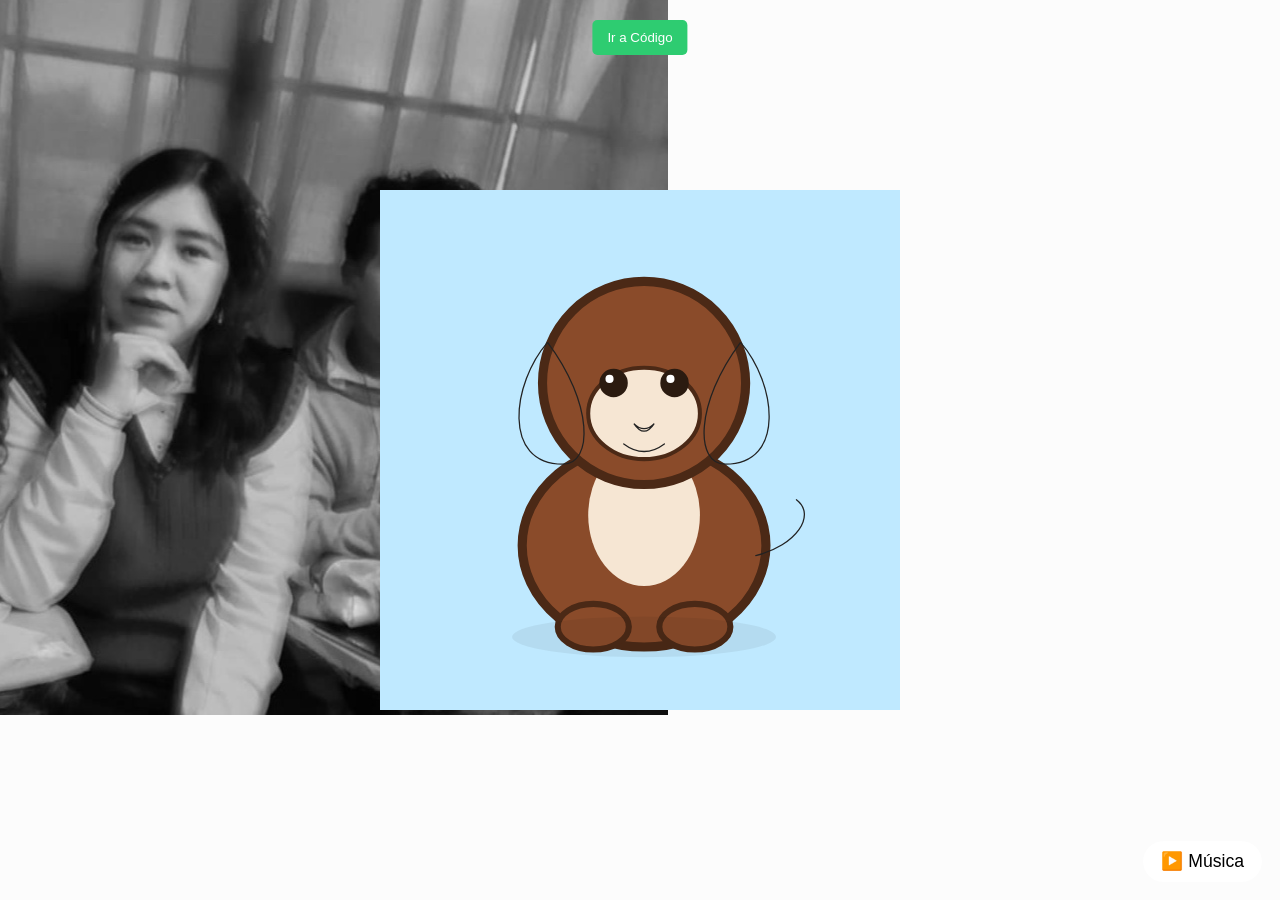
<file: index.html>
<!DOCTYPE html>
<html lang="es">
<head>
    <meta charset="UTF-8">
    <meta name="viewport" content="width=device-width, initial-scale=1.0">
    <title>Árbol animado</title>

    <link rel="stylesheet" href="style.css">
    <link rel="stylesheet" href="style.mobile.css" media="only screen and (max-width: 600px)">

    <style>
      .tree-container {
        position: absolute;
        top: 50%;
        left: 50%;
        transform: translate(-50%, -50%);
        width: 400px;
        height: 400px;
        z-index: 2;
      }

      .animated-heart {
        transform-origin: center;
        animation: beat 1s infinite;
      }

      @keyframes beat {
        0%, 100% { transform: scale(1); }
        20% { transform: scale(1.1); }
        40% { transform: scale(0.95); }
        60% { transform: scale(1.08); }
        80% { transform: scale(1); }
      }

    .menu {
    position: fixed;
    top: 20px;
    left: 50%;
    transform: translateX(-50%); /* centra */
    display: flex; /* 🔥 los pone en fila */
    gap: 10px; /* espacio entre botones */
    z-index: 999;
}

      .menu button {
        display: block;
        margin-bottom: 10px;
        padding: 10px 15px;
        border: none;
        background: #2ecc71;
        color: white;
        cursor: pointer;
        border-radius: 5px;
      }

      .menu button:hover {
        background: #27ae60;
      }
    </style>
</head>

<body>

    <!-- 🔥 BOTONES -->
    <div class="menu">
        <button onclick="irPagina('codigo2')">Ir a Código </button>
    </div>

    <div id="floating-objects"></div>

    <div class="dedication-text" id="dedication-text">
      <div class="signature" id="signature"></div>
    </div>

    <div class="countdown" id="countdown"></div>

    <div class="tree-container" id="tree-container"></div>

    <audio src="musica.mp3" id="bg-music" preload="auto"></audio>

    <script>
      function irPagina(pagina){
        window.location.href = pagina;
      }
    </script>

    <script src="scrip.js"></script>
<div class="imagen-carta">
    <img src="imagen1.jpg" alt="Imagen de amor">
</div>
</body>
</html>
</file>
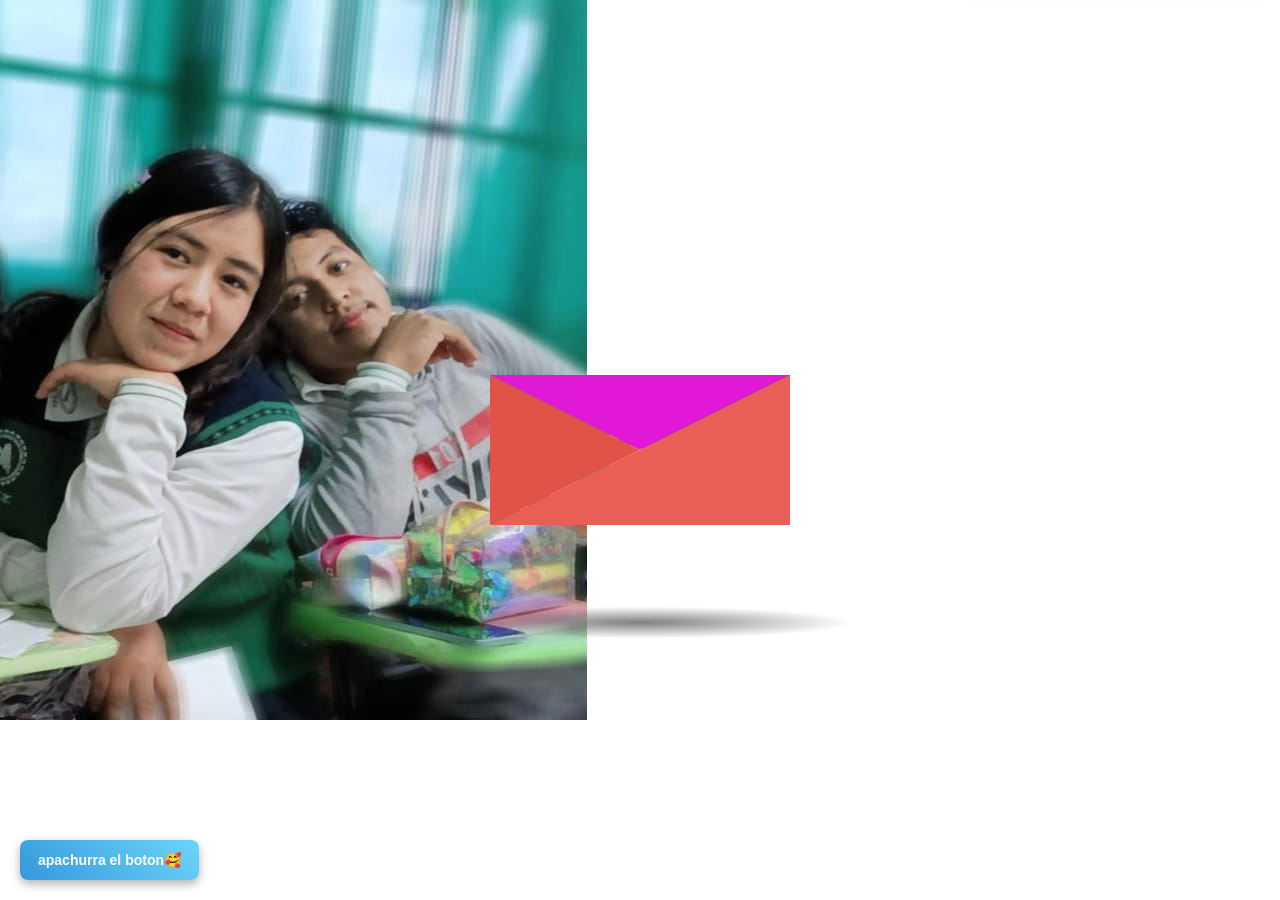
<file: codigo2/index.html>
<!DOCTYPE html>
<html lang="es">
<head>
    <meta charset="UTF-8">
    <meta name="viewport" content="width=device-width, initial-scale=1.0">
    <title>Carta Especial</title>
    <link rel="stylesheet" href="styles.css">
    <link href="https://fonts.googleapis.com/css2?family=Inter:wght@300;400;500;600&family=Playfair+Display:wght@400;600&display=swap" rel="stylesheet">
</head>
<style>
.btn-simple{
    position: fixed;
    bottom: 20px;
    left: 20px;
    padding: 12px 18px;
    background: linear-gradient(45deg, #3498db, #6dd5fa);
    color: white;
    border: none;
    border-radius: 8px;
    cursor: pointer;
    font-size: 14px;
    font-weight: bold;
    box-shadow: 0 4px 10px rgba(0,0,0,0.3);
    z-index: 9999;
    transition: all 0.3s ease;
}

.btn-simple:hover{
    transform: scale(1.08);
    background: linear-gradient(45deg, #2980b9, #57c1eb);
}

.btn-simple:active{
    transform: scale(0.95);
}
</style>
<body>
 <button class="btn-simple" onclick="window.location.href='codigo3/index.html'">apachurra el boton🥰</button>
    <!-- AUDIO PARA LA CARTA -->
    <audio id="letterMusic">
        <source src="mus.mp3" type="audio/mpeg">
    </audio>

    <!-- Notificación inicial -->
    <div id="notification" class="notification">
        <div class="notification-content">
            <div class="notification-icon">✉️</div>
            <div class="notification-text">
                <p class="notification-title">Tienes un nuevo mensaje</p>
                <p class="notification-subtitle">Revisa tu carta especial</p>
            </div>
            <div class="notification-close">&times;</div>
        </div>
    </div>

    <!-- Carta animada -->
    <div class="letter-container">
        <div class="letter-image" id="letterContainer">
            <div class="animated-mail">
                <div class="back-fold"></div>
                <div class="letter">
                    <div class="letter-border"></div>
                    <div class="letter-title"></div>
                    <div class="letter-context"></div>
                    <div class="letter-stamp">
                        <div class="letter-stamp-inner"></div>
                    </div>
                </div>
                <div class="top-fold"></div>
                <div class="body"></div>
                <div class="left-fold"></div>
            </div>
            <div class="shadow"></div>
        </div>
        <div class="instruction-text"></div>
    </div>

    <!-- Modal de la carta abierta -->
    <div id="letterModal" class="modal">
        <div class="modal-overlay" id="modalOverlay"></div>
        <div class="modal-content">
            <span class="close-modal" id="closeModal">&times;</span>
            <div class="letter-paper" id="letterPaper">
                <div class="letter-header">
                    <h1 id="letterTitle">Carta Especial</h1>
                    <div class="letter-date" id="letterDate"></div>
                </div>
                <div class="letter-body" id="letterBody">
                    <p class="greeting" id="greeting"></p>
                    <p id="paragraph1"></p>
                    <p id="paragraph2"></p>
                    <p id="paragraph3"></p>
                    <p id="paragraph4"></p>
                    <p class="signature" id="signature1"></p>
                    <p class="signature-name" id="signature2"></p>
                </div>
            </div>
        </div>
    </div>

    <!-- Mensaje final -->
    <div id="loveMessage" class="love-message">
        <p id="loveText"></p>
    </div>
<div class="imagen-carta">
    <img src="imagen1.jpg" alt="Imagen de amor">
</div>
 <script>
    
    // Textos de la carta
    const letterTexts = {
    greeting: "Hola,",

paragraph1: "Hoy escribo con el corazón en silencio, tratando de decir lo que nunca pude decirte bien. A veces el amor no basta, o simplemente llega en el momento equivocado… y eso duele más de lo que imaginaba.",

paragraph2: "Fuiste una historia bonita en mi vida, una de esas que no se olvidan fácil. Tu sonrisa, tu forma de ser, y todo lo que compartimos se queda conmigo, aunque ya no estés a mi lado.",

paragraph3: "Tal vez no fuimos lo que esperábamos, tal vez el destino tenía otros planes… pero eso no cambia lo que sentí por ti, ni lo especial que siempre serás en mis recuerdos.",

paragraph4: "Hoy te dejo ir, no porque quiera, sino porque es lo correcto. A veces amar también significa soltar, aunque duela, aunque el corazón no entienda.",

paragraph5: "No es un adiós definitivo… es un hasta luego, porque en alguna parte del tiempo, siempre te llevaré conmigo.",

signature1: "Con cariño y nostalgia,",
    };

        const loveMessageText = " 🎆";

        function typeText(element, text, speed = 30) {
            return new Promise((resolve) => {
                element.textContent = '';
                let i = 0;
                const timer = setInterval(() => {
                    if (i < text.length) {
                        element.textContent += text.charAt(i);
                        i++;
                    } else {
                        clearInterval(timer);
                        resolve();
                    }
                }, speed);
            });
        }

        async function showLetterWithTyping() {

            // ⭐ REPRODUCIR MÚSICA AL ABRIR LA CARTA ⭐
            const music = document.getElementById('letterMusic');
            music.currentTime = 0;
            music.play().catch(() => {
                console.log("El navegador bloqueó la reproducción automática.");
            });

            const modal = document.getElementById('letterModal');
            const letterPaper = document.getElementById('letterPaper');

            modal.style.display = 'block';
            modal.classList.add('modal-show');

            setTimeout(() => {
                letterPaper.classList.add('letter-entrance');
            }, 100);

            setTimeout(async () => {
                await typeText(document.getElementById('greeting'), letterTexts.greeting, 40);
                await new Promise(resolve => setTimeout(resolve, 500));
                
                await typeText(document.getElementById('paragraph1'), letterTexts.paragraph1, 25);
                await new Promise(resolve => setTimeout(resolve, 300));
                
                await typeText(document.getElementById('paragraph2'), letterTexts.paragraph2, 25);
                await new Promise(resolve => setTimeout(resolve, 300));
                
                await typeText(document.getElementById('paragraph3'), letterTexts.paragraph3, 25);
                await new Promise(resolve => setTimeout(resolve, 300));
                
                await typeText(document.getElementById('paragraph4'), letterTexts.paragraph4, 25);
                await new Promise(resolve => setTimeout(resolve, 500));
                
                await typeText(document.getElementById('signature1'), letterTexts.signature1, 35);
                await new Promise(resolve => setTimeout(resolve, 200));
                
                await typeText(document.getElementById('signature2'), letterTexts.signature2, 35);
            }, 800);
        }

        function closeLetter() {

            // ⭐ DETENER MÚSICA AL CERRAR ⭐
            const music = document.getElementById('letterMusic');
            music.pause();

            const modal = document.getElementById('letterModal');
            const letterPaper = document.getElementById('letterPaper');
            const loveMessage = document.getElementById('loveMessage');

            letterPaper.classList.add('letter-exit');

            setTimeout(() => {
                modal.classList.remove('modal-show');
                setTimeout(() => {
                    modal.style.display = 'none';
                    letterPaper.classList.remove('letter-entrance', 'letter-exit');

                    Object.keys(letterTexts).forEach(key => {
                        const element = document.getElementById(key);
                        if (element) element.textContent = '';
                    });

                    loveMessage.classList.add('show');
                    typeText(document.getElementById('loveText'), loveMessageText, 100);

                    setTimeout(() => {
                        loveMessage.classList.remove('show');
                    }, 4000);
                }, 300);
            }, 500);
        }

        window.addEventListener('load', function() {
            setTimeout(function() {
                document.getElementById('notification').classList.add('show');
                setTimeout(() => {
                    document.getElementById('notification').classList.remove('show');
                }, 5000);
            }, 1000);
        });

        document.querySelector('.notification-close').addEventListener('click', function(e) {
            e.stopPropagation();
            document.getElementById('notification').classList.remove('show');
        });

        document.getElementById('letterContainer').addEventListener('click', function() {
            document.getElementById('notification').classList.remove('show');
            showLetterWithTyping();
        });

        document.getElementById('closeModal').addEventListener('click', closeLetter);
        document.getElementById('modalOverlay').addEventListener('click', closeLetter);
    </script>
</body>
</html>
</file>
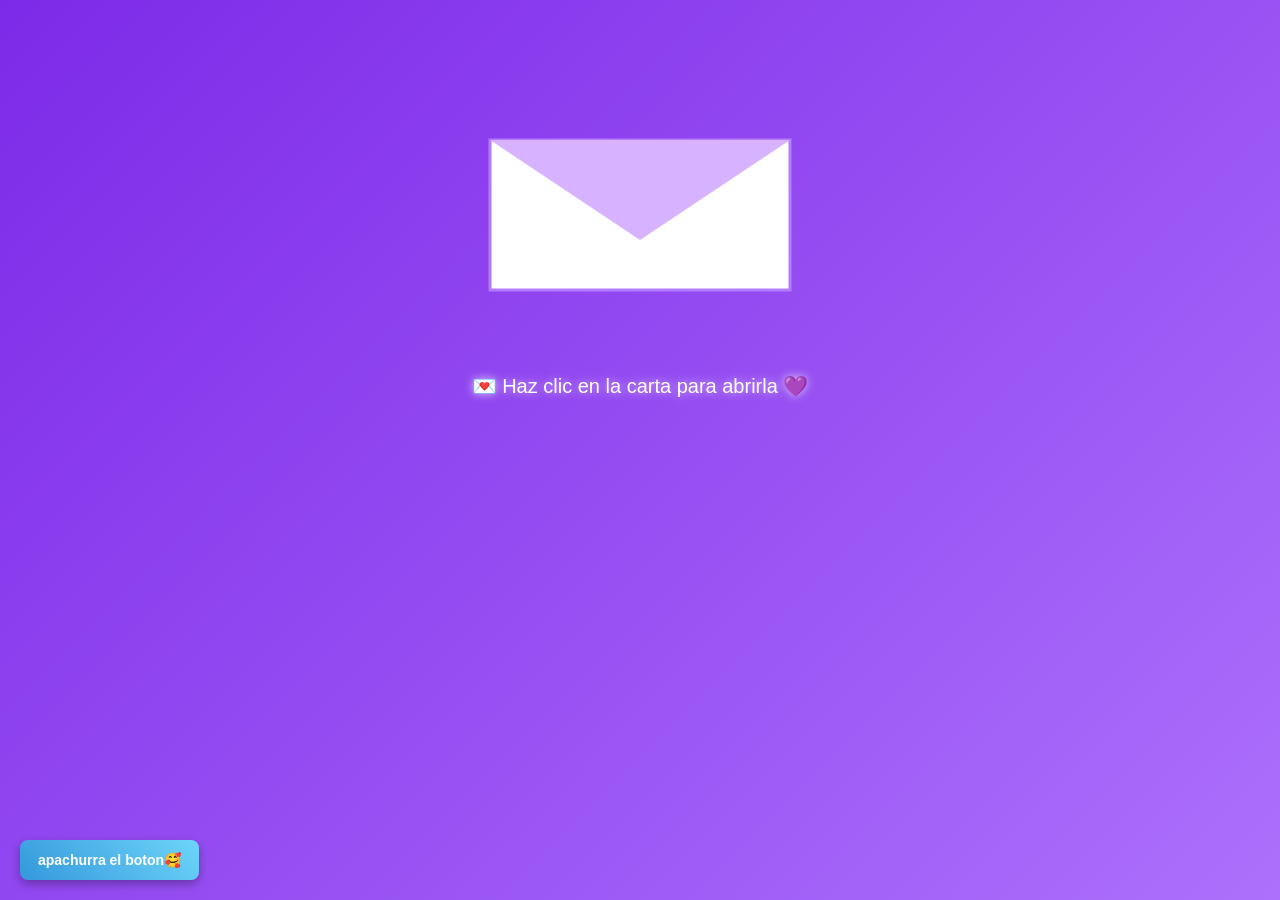
<file: codigo2/codigo3/index.html>
<!DOCTYPE html>
<html lang="es">
<head>
  <meta charset="UTF-8">
  <meta name="viewport" content="width=device-width, initial-scale=1.0">
  <title>Carta para Ti 💌</title>
  <link rel="stylesheet" href="style.css">
  <script src="https://cdnjs.cloudflare.com/ajax/libs/gsap/3.12.5/gsap.min.js"></script>

  <style>
    /* 🔥 BOTÓN REGRESAR */
    .btn-regresar {
      position: fixed;
      bottom: 20px;
      left: 20px;
      padding: 10px 15px;
      background: #8e44ad;
      color: white;
      border: none;
      border-radius: 8px;
      cursor: pointer;
      z-index: 999;
    }

    .btn-regresar:hover {
      background: #732d91;
      transform: scale(1.05);
    }
    .btn-simple{
    position: fixed;
    bottom: 20px;
    left: 20px;
    padding: 12px 18px;
    background: linear-gradient(45deg, #3498db, #6dd5fa);
    color: white;
    border: none;
    border-radius: 8px;
    cursor: pointer;
    font-size: 14px;
    font-weight: bold;
    box-shadow: 0 4px 10px rgba(0,0,0,0.3);
    z-index: 9999;
    transition: all 0.3s ease;
}

.btn-simple:hover{
    transform: scale(1.08);
    background: linear-gradient(45deg, #2980b9, #57c1eb);
}

.btn-simple:active{
    transform: scale(0.95);
}
  </style>
</head>

<body>

  <button class="btn-simple" onclick="window.location.href='codigo/index.html'">apachurra el boton🥰</button>

  <div class="bg-fade" id="bgFade"></div>

  <div class="container" style="text-align:center;">
    <canvas id="cartaCanvas" width="400" height="300"></canvas>
    <div class="subtitle" id="subtitle">💌 Haz clic en la carta para abrirla 💜</div>
  </div>

  <!-- Papel donde sale el mensaje -->
  <div class="papel3d" id="papel3d">
    <img id="imagenCarta" src="imagen1.jpg" style="width:100px; height:auto; border-radius:10px;">
    <img id="imagenCarta" src="imagen2.jpg" style="width:100px; height:auto; border-radius:10px;">
    <span id="papelMsg"></span>
  </div>

  <button class="close-btn" id="closeBtn">&times;</button>


  <!-- AUDIOS -->
  <audio id="openSound" src="https://cdn.pixabay.com/audio/2022/09/26/audio_1b4ecb8a15.mp3" preload="auto"></audio>
  <audio id="closeSound" src="https://cdn.pixabay.com/audio/2022/07/26/audio_124bfae6b5.mp3" preload="auto"></audio>
  <audio id="bgMusic" src="music.mp3" preload="auto" loop></audio>

  <script>
    function regresar(){
      window.location.href = "index.html"; // cambia si tu archivo es otro
    }
  </script>

  <script src="scrip.js"></script>

</body>
</html>
</file>
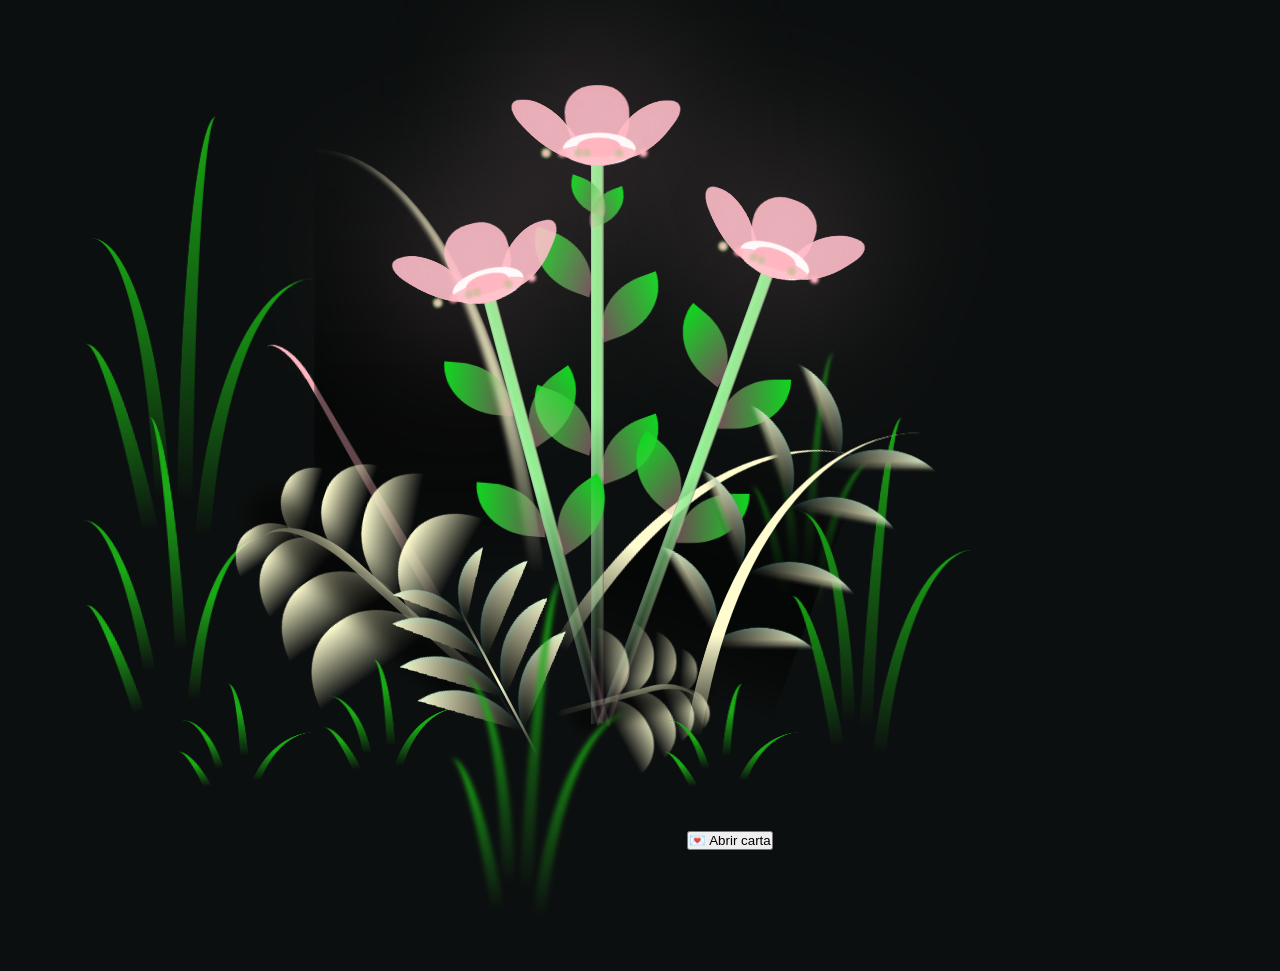
<file: codigo2/codigo3/codigo/codigo1/index.html>
<!DOCTYPE html>
<html lang="es">
<head>
  <meta charset="UTF-8">
  <title>FLORES</title>
  <meta name="author" content="zero">
  <link rel="stylesheet" href="./style.css">
</head>
<body class="not-loaded">


  <!-- 🎵 AUDIO -->
 <audio id="bg-audio" loop playsinline>
  <source src="musica.mp3" type="audio/mpeg">
</audio>


  <div class="night"></div>

  <div class="flowers">
   
    <div class="flower flower--1">
      <div class="flower__leafs flower__leafs--1">
        <div class="flower__leaf flower__leaf--1"></div>
        <div class="flower__leaf flower__leaf--2"></div>
        <div class="flower__leaf flower__leaf--3"></div>
        <div class="flower__leaf flower__leaf--4"></div>
        <div class="flower__white-circle"></div>

        <div class="flower__light flower__light--1"></div>
        <div class="flower__light flower__light--2"></div>
        <div class="flower__light flower__light--3"></div>
        <div class="flower__light flower__light--4"></div>
        <div class="flower__light flower__light--5"></div>
        <div class="flower__light flower__light--6"></div>
        <div class="flower__light flower__light--7"></div>
        <div class="flower__light flower__light--8"></div>

      </div>
      <div class="flower__line">
        <div class="flower__line__leaf flower__line__leaf--1"></div>
        <div class="flower__line__leaf flower__line__leaf--2"></div>
        <div class="flower__line__leaf flower__line__leaf--3"></div>
        <div class="flower__line__leaf flower__line__leaf--4"></div>
        <div class="flower__line__leaf flower__line__leaf--5"></div>
        <div class="flower__line__leaf flower__line__leaf--6"></div>
      </div>
    </div>

    <div class="flower flower--2">
      <div class="flower__leafs flower__leafs--2">
        <div class="flower__leaf flower__leaf--1"></div>
        <div class="flower__leaf flower__leaf--2"></div>
        <div class="flower__leaf flower__leaf--3"></div>
        <div class="flower__leaf flower__leaf--4"></div>
        <div class="flower__white-circle"></div>

        <div class="flower__light flower__light--1"></div>
        <div class="flower__light flower__light--2"></div>
        <div class="flower__light flower__light--3"></div>
        <div class="flower__light flower__light--4"></div>
        <div class="flower__light flower__light--5"></div>
        <div class="flower__light flower__light--6"></div>
        <div class="flower__light flower__light--7"></div>
        <div class="flower__light flower__light--8"></div>

      </div>
      <div class="flower__line">
        <div class="flower__line__leaf flower__line__leaf--1"></div>
        <div class="flower__line__leaf flower__line__leaf--2"></div>
        <div class="flower__line__leaf flower__line__leaf--3"></div>
        <div class="flower__line__leaf flower__line__leaf--4"></div>
      </div>
    </div>

    <div class="flower flower--3">
      <div class="flower__leafs flower__leafs--3">
        <div class="flower__leaf flower__leaf--1"></div>
        <div class="flower__leaf flower__leaf--2"></div>
        <div class="flower__leaf flower__leaf--3"></div>
        <div class="flower__leaf flower__leaf--4"></div>
        <div class="flower__white-circle"></div>

        <div class="flower__light flower__light--1"></div>
        <div class="flower__light flower__light--2"></div>
        <div class="flower__light flower__light--3"></div>
        <div class="flower__light flower__light--4"></div>
        <div class="flower__light flower__light--5"></div>
        <div class="flower__light flower__light--6"></div>
        <div class="flower__light flower__light--7"></div>
        <div class="flower__light flower__light--8"></div>

      </div>
      <div class="flower__line">
        <div class="flower__line__leaf flower__line__leaf--1"></div>
        <div class="flower__line__leaf flower__line__leaf--2"></div>
        <div class="flower__line__leaf flower__line__leaf--3"></div>
        <div class="flower__line__leaf flower__line__leaf--4"></div>
      </div>
    </div>

    <div class="grow-ans" style="--d:1.2s">
      <div class="flower__g-long">
        <div class="flower__g-long__top"></div>
        <div class="flower__g-long__bottom"></div>
      </div>
    </div>

    <div class="growing-grass">
      <div class="flower__grass flower__grass--1">
        <div class="flower__grass--top"></div>
        <div class="flower__grass--bottom"></div>
        <div class="flower__grass__leaf flower__grass__leaf--1"></div>
        <div class="flower__grass__leaf flower__grass__leaf--2"></div>
        <div class="flower__grass__leaf flower__grass__leaf--3"></div>
        <div class="flower__grass__leaf flower__grass__leaf--4"></div>
        <div class="flower__grass__leaf flower__grass__leaf--5"></div>
        <div class="flower__grass__leaf flower__grass__leaf--6"></div>
        <div class="flower__grass__leaf flower__grass__leaf--7"></div>
        <div class="flower__grass__leaf flower__grass__leaf--8"></div>
        <div class="flower__grass__overlay"></div>
      </div>
    </div>

    <div class="growing-grass">
      <div class="flower__grass flower__grass--2">
        <div class="flower__grass--top"></div>
        <div class="flower__grass--bottom"></div>
        <div class="flower__grass__leaf flower__grass__leaf--1"></div>
        <div class="flower__grass__leaf flower__grass__leaf--2"></div>
        <div class="flower__grass__leaf flower__grass__leaf--3"></div>
        <div class="flower__grass__leaf flower__grass__leaf--4"></div>
        <div class="flower__grass__leaf flower__grass__leaf--5"></div>
        <div class="flower__grass__leaf flower__grass__leaf--6"></div>
        <div class="flower__grass__leaf flower__grass__leaf--7"></div>
        <div class="flower__grass__leaf flower__grass__leaf--8"></div>
        <div class="flower__grass__overlay"></div>
      </div>
    </div>

    <div class="grow-ans" style="--d:2.4s">
      <div class="flower__g-right flower__g-right--1">
        <div class="leaf"></div>
      </div>
    </div>

    <div class="grow-ans" style="--d:2.8s">
      <div class="flower__g-right flower__g-right--2">
        <div class="leaf"></div>
      </div>
    </div>

    <div class="grow-ans" style="--d:2.8s">
      <div class="flower__g-front">
        <div class="flower__g-front__leaf-wrapper flower__g-front__leaf-wrapper--1">
          <div class="flower__g-front__leaf"></div>
        </div>
        <div class="flower__g-front__leaf-wrapper flower__g-front__leaf-wrapper--2">
          <div class="flower__g-front__leaf"></div>
        </div>
        <div class="flower__g-front__leaf-wrapper flower__g-front__leaf-wrapper--3">
          <div class="flower__g-front__leaf"></div>
        </div>
        <div class="flower__g-front__leaf-wrapper flower__g-front__leaf-wrapper--4">
          <div class="flower__g-front__leaf"></div>
        </div>
        <div class="flower__g-front__leaf-wrapper flower__g-front__leaf-wrapper--5">
          <div class="flower__g-front__leaf"></div>
        </div>
        <div class="flower__g-front__leaf-wrapper flower__g-front__leaf-wrapper--6">
          <div class="flower__g-front__leaf"></div>
        </div>
        <div class="flower__g-front__leaf-wrapper flower__g-front__leaf-wrapper--7">
          <div class="flower__g-front__leaf"></div>
        </div>
        <div class="flower__g-front__leaf-wrapper flower__g-front__leaf-wrapper--8">
          <div class="flower__g-front__leaf"></div>
        </div>
        <div class="flower__g-front__line"></div>
      </div>
    </div>

    <div class="grow-ans" style="--d:3.2s">
      <div class="flower__g-fr">
        <div class="leaf"></div>
        <div class="flower__g-fr__leaf flower__g-fr__leaf--1"></div>
        <div class="flower__g-fr__leaf flower__g-fr__leaf--2"></div>
        <div class="flower__g-fr__leaf flower__g-fr__leaf--3"></div>
        <div class="flower__g-fr__leaf flower__g-fr__leaf--4"></div>
        <div class="flower__g-fr__leaf flower__g-fr__leaf--5"></div>
        <div class="flower__g-fr__leaf flower__g-fr__leaf--6"></div>
        <div class="flower__g-fr__leaf flower__g-fr__leaf--7"></div>
        <div class="flower__g-fr__leaf flower__g-fr__leaf--8"></div>
      </div>
    </div>

    <div class="long-g long-g--0">
      <div class="grow-ans" style="--d:3s">
        <div class="leaf leaf--0"></div>
      </div>
      <div class="grow-ans" style="--d:2.2s">
        <div class="leaf leaf--1"></div>
      </div>
      <div class="grow-ans" style="--d:3.4s">
        <div class="leaf leaf--2"></div>
      </div>
      <div class="grow-ans" style="--d:3.6s">
        <div class="leaf leaf--3"></div>
      </div>
    </div>

    <div class="long-g long-g--1">
      <div class="grow-ans" style="--d:3.6s">
        <div class="leaf leaf--0"></div>
      </div>
      <div class="grow-ans" style="--d:3.8s">
        <div class="leaf leaf--1"></div>
      </div>
      <div class="grow-ans" style="--d:4s">
        <div class="leaf leaf--2"></div>
      </div>
      <div class="grow-ans" style="--d:4.2s">
        <div class="leaf leaf--3"></div>
      </div>
    </div>

    <div class="long-g long-g--2">
      <div class="grow-ans" style="--d:4s">
        <div class="leaf leaf--0"></div>
      </div>
      <div class="grow-ans" style="--d:4.2s">
        <div class="leaf leaf--1"></div>
      </div>
      <div class="grow-ans" style="--d:4.4s">
        <div class="leaf leaf--2"></div>
      </div>
      <div class="grow-ans" style="--d:4.6s">
        <div class="leaf leaf--3"></div>
      </div>
    </div>

    <div class="long-g long-g--3">
      <div class="grow-ans" style="--d:4s">
        <div class="leaf leaf--0"></div>
      </div>
      <div class="grow-ans" style="--d:4.2s">
        <div class="leaf leaf--1"></div>
      </div>
      <div class="grow-ans" style="--d:3s">
        <div class="leaf leaf--2"></div>
      </div>
      <div class="grow-ans" style="--d:3.6s">
        <div class="leaf leaf--3"></div>
      </div>
    </div>

    <div class="long-g long-g--4">
      <div class="grow-ans" style="--d:4s">
        <div class="leaf leaf--0"></div>
      </div>
      <div class="grow-ans" style="--d:4.2s">
        <div class="leaf leaf--1"></div>
      </div>
      <div class="grow-ans" style="--d:3s">
        <div class="leaf leaf--2"></div>
      </div>
      <div class="grow-ans" style="--d:3.6s">
        <div class="leaf leaf--3"></div>
      </div>
    </div>

    <div class="long-g long-g--5">
      <div class="grow-ans" style="--d:4s">
        <div class="leaf leaf--0"></div>
      </div>
      <div class="grow-ans" style="--d:4.2s">
        <div class="leaf leaf--1"></div>
      </div>
      <div class="grow-ans" style="--d:3s">
        <div class="leaf leaf--2"></div>
      </div>
      <div class="grow-ans" style="--d:3.6s">
        <div class="leaf leaf--3"></div>
      </div>
    </div>

    <div class="long-g long-g--6">
      <div class="grow-ans" style="--d:4.2s">
        <div class="leaf leaf--0"></div>
      </div>
      <div class="grow-ans" style="--d:4.4s">
        <div class="leaf leaf--1"></div>
      </div>
      <div class="grow-ans" style="--d:4.6s">
        <div class="leaf leaf--2"></div>
      </div>
      <div class="grow-ans" style="--d:4.8s">
        <div class="leaf leaf--3"></div>
      </div>
    </div>

    <div class="long-g long-g--7">
      <div class="grow-ans" style="--d:3s">
        <div class="leaf leaf--0"></div>
      </div>
      <div class="grow-ans" style="--d:3.2s">
        <div class="leaf leaf--1"></div>
      </div>
      <div class="grow-ans" style="--d:3.5s">
        <div class="leaf leaf--2"></div>
      </div>
      <div class="grow-ans" style="--d:3.6s">
        <div class="leaf leaf--3"></div>
      </div>
    </div>
  </div>
  
 <button id="btnCarta" class="btn-carta">💌 Abrir carta</button>

  <!-- CARTA -->
  <div class="modal" id="carta">
    <div class="modal-contenido">
      <span class="cerrar">×</span>
      <h2>Para Ti</h2>
      <p>🥀Como puedes ver, este 🥀fue el último detalle que en estos meses y días te he dedicado. 🥀Tal vez no se pudo dar 
         lo que yo esperaba, quizá no era lo que estabas buscando o simplemente querías que fuéramos solo amigos… 
         y está bien. Aun así, 🌷quiero que sepas que te llevaré siempre en mi 🥀corazón y en mis pensamientos: tu sonrisa, 
         tus ojos y tu forma de ver la vida. 

         Esto no es un adiós… es un hasta luego, un hasta mañana. ✨  
         Con buenos deseos,🥀  con buenos deseos el que siempre estubo enamorado de usted C  </p>
    </div>
  </div>

  <script src="script.js"></script>
</body>
</html>
</file>
<file: style.css>
body {
    margin: 0;
    padding: 0;
    width: 100vw;
    height: 100vh;
    overflow: hidden;
    background: #fcfcfc;
}

#fireworks-canvas {
    position: fixed;
    top: 0;
    left: 0;
    width: 100vw;
    height: 100vh;
    display: block;
    z-index: 1;
    pointer-events: none;
}

#center-text {
    position: absolute;
    top: 50%;
    left: 50%;
    transform: translate(-50%, -50%);
    font-size: 5rem;
    color: #e60026;
    font-family: 'Arial Black', Arial, sans-serif;
    text-shadow: 2px 2px 8px #ffb3b3;
    z-index: 2;
    letter-spacing: 0.5rem;
    user-select: none;
    display: flex;
    gap: 0.5rem;
    pointer-events: none;
}

.letter {
    opacity: 0;
    transition: opacity 0.5s;
}

.tree-container {
  /* Asegura que el contenedor tenga el nuevo tamaño */
  width: 520px !important;
  height: 520px !important;
  /* Centrado absoluto */
  position: absolute;
  top: 50%;
  left: 50%;
  transform: translate(-50%, -50%);
  z-index: 2;
}

.tree-container svg {
  width: 100%;
  height: 100%;
  display: block;
}

.tree-container svg path {
  transition: fill-opacity 0.5s, stroke-dashoffset 1.2s;
}

.tree-container svg.move-and-scale {
  transition: transform 1.2s cubic-bezier(.77,0,.18,1);
  transform: translateX(200px) scale(1.35);
}

.dedication-text {
  position: absolute;
  top: 50%;
  left: 3%;
  right: auto;
  transform: translateY(-50%);
  min-width: 320px;
  max-width: 600px;
  width: 60rem;
  font-size: 1.5rem;
  color: #050505;
  font-family: 'Courier New', Courier, monospace;
  white-space: pre-line;
  z-index: 3;
  opacity: 0;
  pointer-events: none;
  max-height: 90vh;
  overflow: visible;
  padding: 1em 1.5em 1em 1em;
  background: rgba(255,255,255,0.92);
  border-radius: 0.7em;
  box-shadow: 0 2px 16px #e6002611;
  /* Permite que la caja crezca en altura y ancho */
  transition: max-width 0.4s, min-width 0.4s, width 0.4s;
}

.dedication-text.typing {
  opacity: 1;
  animation: fadeInText 0.6s;
}

@keyframes fadeInText {
  from { opacity: 0; }
  to { opacity: 1; }
}

#floating-objects {
  position: fixed;
  left: 0; top: 0;
  width: 100vw; height: 100vh;
  pointer-events: none;
  z-index: 10;
}

.floating-petal {
  position: absolute;
  will-change: transform, opacity;
  opacity: 0.85;
  pointer-events: none;
  width: 24px; height: 32px;
  background: radial-gradient(ellipse at 60% 30%, #ffd6e0 60%, #ff69b4 100%);
  border-radius: 60% 40% 60% 40% / 60% 60% 40% 40%;
}

.signature {
  /* Cambia posición absoluta a relativa y pon margen arriba */
  position: relative;
  top: auto;
  left: auto;
  bottom: auto;
  margin-top: 1.5em;
  margin-left: 0;
  display: block;
  font-family: 'Dancing Script', 'Pacifico', cursive, sans-serif;
  font-size: 2.2rem;
  color: #e60026;
  opacity: 0;
  z-index: 5;
  white-space: pre;
  pointer-events: none;
  transition: opacity 0.7s;
}

.signature.visible {
  opacity: 1;
  animation: signature-draw 2.2s steps(24) forwards;
}

@keyframes signature-draw {
  from { clip-path: inset(0 100% 0 0); }
  to   { clip-path: inset(0 0 0 0); }
}

.countdown {
  position: fixed;
  left: 50%;
  bottom: 3%;
  transform: translateX(-50%);
  font-family: 'Courier New', Courier, monospace;
  font-size: 1.6rem;
  color: #333;
  background: #fff8;
  padding: 0.4em 1em;
  border-radius: 1em;
  z-index: 6;
  box-shadow: 0 2px 8px #e6002611;
  pointer-events: none;
  letter-spacing: 0.05em;
  min-width: 220px;
  text-align: center;
  transition: opacity 0.8s cubic-bezier(.77,0,.18,1), transform 0.8s cubic-bezier(.77,0,.18,1);
  opacity: 0;
  transform: translateX(-50%) translateY(30px);
}

.countdown.visible {
  opacity: 1;
  transform: translateX(-50%) translateY(0);
}

/* Responsivo para móviles: la caja ocupa casi todo el ancho arriba del árbol */
@media (max-width: 700px) {
  .dedication-text {
    left: 50%;
    right: auto;
    top: 8%;
    transform: translateX(-50%) translateY(0);
    min-width: 0;
    max-width: 95vw;
    width: 95vw;
    font-size: 1.1rem;
    padding: 0.7em 0.7em 0.7em 0.7em;
  }
  .signature {
    font-size: 1.3rem;
  }
}
</file>
<file: style.mobile.css>
/*© Zero - Código libre no comercial*/

body {
  font-size: 16px;
}

.tree-container {
  width: 92vw !important;
  height: 62vw !important;
  max-width: 98vw;
  max-height: 80vw;
  min-width: 180px;
  min-height: 180px;
  position: absolute;
  top: 48%;
  left: 50%;
  transform: translate(-50%, -50%);
  z-index: 2;
}

.tree-container svg {
  width: 100%;
  height: 100%;
  display: block;
}

.tree-container svg.move-and-scale {
  transition: transform 1.2s cubic-bezier(.77,0,.18,1);
  /* Mueve hacia abajo en caso de los celualares */
  transform: translateY(60px) scale(1.18);
}

.dedication-text {
  position: absolute;
  top: 7vw;
  left: 50%;
  transform: translateX(-50%);
  max-width: 92vw;
  font-size: 1.05rem;
  text-align: center;
  color: #000000;
  font-family: 'Courier New', Courier, monospace;
  white-space: pre-line;
  z-index: 3;
  opacity: 0;
  pointer-events: none;
}

.signature {
  position: static;
  display: block;
  margin: 2.2em auto 0 auto;
  left: auto;
  bottom: auto;
  transform: none;
  font-size: 1.25rem;
  color: #e60026;
  opacity: 0;
  z-index: 5;
  white-space: pre;
  pointer-events: none;
  transition: opacity 0.7s;
  text-align: center;
}

@media (max-width: 700px) {
  .signature {
    position: static;
    display: block;
    margin: 2.2em auto 0 auto;
    left: auto;
    bottom: auto;
    transform: none;
    font-size: 1.25rem;
    text-align: center;
  }
}

.countdown {
  position: fixed;
  left: 50%;
  bottom: 10vw;
  transform: translateX(-50%);
  font-size: 0.98rem;
  min-width: 60vw;
  max-width: 92vw;
  text-align: center;
  padding: 0.5em 0.7em;
  border-radius: 1em;
  background: #fff8;
  box-shadow: 0 2px 8px #e6002611;
  z-index: 6;
  pointer-events: none;
  letter-spacing: 0.05em;
  transition: opacity 0.8s cubic-bezier(.77,0,.18,1), transform 0.8s cubic-bezier(.77,0,.18,1);
  opacity: 0;
  transform: translateX(-50%) translateY(30px);
}

.countdown.visible {
  opacity: 1;
  transform: translateX(-50%) translateY(0);
}

/* Ajusta los pétalos flotantes */
.floating-petal {
  width: 13px;
  height: 18px;
}
</file>
<file: codigo2/styles.css>
/* Reset y configuración base */
* {
    margin: 0;
    padding: 0;
    box-sizing: border-box;
}

body {
	background: linear-gradient(135deg, #f5f1eb 0%, #e8ddd4 50%, #d4c4b0 100%);
    font-family: 'Inter', sans-serif;
    overflow: hidden;
    width: 100vw;
    height: 100vh;
    position: fixed;
}

/* Estilos de la notificación */
.notification {
    position: fixed;
    top: -100px;
    right: 20px;
    background: rgba(255, 255, 255, 0.95);
    backdrop-filter: blur(10px);
    border-radius: 12px;
    box-shadow: 0 8px 32px rgba(0, 0, 0, 0.2);
    border: 1px solid rgba(255, 255, 255, 0.2);
    padding: 16px 20px;
    z-index: 1000;
    cursor: pointer;
    transition: all 0.4s cubic-bezier(0.175, 0.885, 0.32, 1.275);
    max-width: 320px;
}

.notification.show {
    top: 20px;
    animation: slideInBounce 0.6s ease-out;
}

.notification:hover {
    transform: translateY(-2px);
    box-shadow: 0 12px 40px rgba(0, 0, 0, 0.25);
}

.notification-content {
    display: flex;
    align-items: center;
    gap: 12px;
}

.notification-icon {
    font-size: 24px;
    animation: pulse 2s infinite;
}

.notification-text {
    flex: 1;
}

.notification-title {
    font-weight: 600;
    color: #2c3e50;
    font-size: 14px;
    margin-bottom: 2px;
}

.notification-subtitle {
    font-weight: 400;
    color: #7f8c8d;
    font-size: 12px;
}

.notification-close {
    color: #95a5a6;
    font-size: 18px;
    cursor: pointer;
    padding: 4px;
    transition: color 0.2s;
}

.notification-close:hover {
    color: #e13ce7;
}

/* Animaciones */
@keyframes slideInBounce {
    0% {
        transform: translateY(-100px);
        opacity: 0;
    }
    60% {
        transform: translateY(10px);
        opacity: 1;
    }
    100% {
        transform: translateY(0);
    }
}

@keyframes pulse {
    0%, 100% {
        transform: scale(1);
    }
    50% {
        transform: scale(1.1);
    }
}

/* Modal de la carta */
.modal {
    display: none;
    position: fixed;
    z-index: 2000;
    left: 0;
    top: 0;
    width: 100%;
    height: 100%;
    opacity: 0;
    transition: opacity 0.3s ease-out;
}

.modal.modal-show {
    opacity: 1;
}

.modal-overlay {
    position: absolute;
    top: 0;
    left: 0;
    width: 100%;
    height: 100%;
    background-color: rgba(0, 0, 0, 0.8);
    backdrop-filter: blur(5px);
}

.modal-content {
    position: relative;
    margin: 2% auto;
    width: 90%;
    max-width: 800px;
    max-height: 90vh;
    overflow-y: auto;
    z-index: 2001;
    /* Ocultar barra de scroll */
    scrollbar-width: none; /* Firefox */
    -ms-overflow-style: none; /* Internet Explorer 10+ */
}

.modal-content::-webkit-scrollbar {
    display: none; /* WebKit */
}

.close-modal {
    position: absolute;
    top: 20px;
    right: 15px;
    background: rgba(139, 115, 85, 0.9);
    color: white;
    font-size: 28px;
    font-weight: bold;
    cursor: pointer;
    z-index: 2002;
    width: 40px;
    height: 40px;
    border-radius: 50%;
    display: flex;
    align-items: center;
    justify-content: center;
    transition: all 0.2s ease;
    box-shadow: 0 4px 15px rgba(139, 115, 85, 0.4);
    border: 2px solid white;
}

.close-modal:hover {
    background: #7d6d5d;
    transform: scale(1.1);
    box-shadow: 0 6px 20px rgba(139, 115, 85, 0.6);
}

.letter-paper {
    background: #fefefe;
    padding: 60px 80px;
    border-radius: 8px;
    box-shadow: 0 20px 60px rgba(0, 0, 0, 0.3);
    margin-top: 20px;
    font-family: 'Playfair Display', serif;
    line-height: 1.8;
    color: #2c3e50;
    transform: scale(0.7) rotateY(-15deg);
    opacity: 0;
    transition: all 0.8s cubic-bezier(0.175, 0.885, 0.32, 1.275);
}

.letter-paper.letter-entrance {
    transform: scale(1) rotateY(0deg);
    opacity: 1;
}

.letter-paper.letter-exit {
    transform: scale(0.8) rotateY(15deg);
    opacity: 0;
}

.letter-header {
    text-align: center;
    margin-bottom: 40px;
    border-bottom: 2px solid #ecf0f1;
    padding-bottom: 30px;
}

.letter-header h1 {
    font-size: 2.5rem;
    font-weight: 600;
    color: #2c3e50;
    margin-bottom: 10px;
    font-family: 'Playfair Display', serif;
}

.letter-date {
    font-size: 1rem;
    color: #7f8c8d;
    font-style: italic;
    font-family: 'Inter', sans-serif;
}

.letter-body {
    font-size: 1.1rem;
    text-align: justify;
}

.letter-body p {
    margin-bottom: 20px;
    min-height: 1.5em;
}

.greeting {
    font-weight: 600;
    color: #34495e;
}

.signature {
    margin-top: 40px;
    margin-bottom: 5px;
    font-style: italic;
}

.signature-name {
    font-weight: 600;
    color: #2c3e50;
    font-size: 1.2rem;
}

/* Mensaje de amor */
.love-message {
    position: fixed;
    bottom: -100px;
    left: 50%;
    transform: translateX(-50%);
    background: rgba(255, 255, 255, 0.95);
    color: #8b7355;
    padding: 16px 32px;
    border-radius: 30px;
    font-family: 'Inter', sans-serif;
    font-size: 1.1rem;
    font-weight: 500;
    text-align: center;
    box-shadow: 0 8px 25px rgba(139, 115, 85, 0.2);
    z-index: 3000;
    transition: all 0.5s cubic-bezier(0.175, 0.885, 0.32, 1.275);
    border: 1px solid rgba(139, 115, 85, 0.2);
    backdrop-filter: blur(10px);
}

.love-message.show {
    bottom: 40px;
}

.love-message #loveText {
    letter-spacing: 0.5px;
}

@keyframes fadeIn {
    from { opacity: 0; }
    to { opacity: 1; }
}

/* Responsive */
@media (max-width: 768px) {
    body {
        overflow: hidden;
        width: 100vw;
        height: 100vh;
        position: fixed;
    }
    
    .letter-image {
        width: 200px;
        height: 200px;
    }
    
    .animated-mail {
        height: 150px;
        width: 200px;
    }
    
    .animated-mail .body {
        border-width: 0 0 100px 200px;
    }
    
    .animated-mail .top-fold {
        top: 50px;
        border-width: 50px 100px 0 100px;
    }
    
    .animated-mail .back-fold {
        width: 200px;
        height: 100px;
    }
    
    .animated-mail .left-fold {
        border-width: 50px 0 50px 100px;
    }
    
    .animated-mail .letter {
        left: 20px;
        width: 160px;
        height: 60px;
    }
    
    .animated-mail .letter .letter-border {
        height: 10px;
        background: repeating-linear-gradient(
          -45deg,
          #860fd6,
          #1f69f1 8px,
          transparent 8px,
          transparent 18px
        );
    }
    
    .animated-mail .letter .letter-title {
        margin-top: 10px;
        margin-left: 5px;
        height: 10px;
    }
    
    .animated-mail .letter .letter-context {
        margin-top: 10px;
        margin-left: 5px;
        height: 10px;
    }
    
    .animated-mail .letter .letter-stamp {
        margin-top: 30px;
        margin-left: 120px;
        height: 30px;
        width: 30px;
    }
    
    .shadow {
        top: 200px;
        width: 400px;
        height: 30px;
    }
    
    .letter-image:hover .animated-mail {
        transform: translateY(50px);
        -webkit-transform: translateY(50px);
        -moz-transform: translateY(50px);
    }
    
    .letter-image:hover .animated-mail .letter {
        height: 180px;
    }
    
    .letter-image:hover .shadow {
        width: 250px;
    }
    
    .letter-paper {
        padding: 30px 20px;
        margin-top: 10px;
    }
    
    .letter-header h1 {
        font-size: 1.8rem;
    }
    
    .letter-body {
        font-size: 0.95rem;
    }
    
    .notification {
        right: 10px;
        left: 10px;
        max-width: calc(100vw - 20px);
    }
    
    .close-modal {
        top: 15px;
        right: 10px;
        width: 35px;
        height: 35px;
        font-size: 24px;
    }
    
    .love-message {
        font-size: 1rem;
        padding: 12px 24px;
        margin: 0 15px;
        max-width: calc(100vw - 30px);
        bottom: 20px;
    }
    
    .instruction-text {
        font-size: 0.8rem;
        margin-top: -30px;
    }
    
    .modal-content {
        width: 95%;
        margin: 5% auto;
        max-height: 85vh;
    }
}

/* Contenedor de la carta con instrucción */
.letter-container {
    position: absolute;
    top: 50%;
    left: 50%;
    transform: translate(-50%, -50%);
    text-align: center;
}

.instruction-text {
    margin-top: -50px;
    font-family: 'Inter', sans-serif;
    color: rgba(101, 67, 33, 0.8);
    font-size: 0.9rem;
    font-weight: 400;
    letter-spacing: 0.5px;
    opacity: 0;
    animation: fadeInInstruction 2s ease-out 1.5s forwards;
}

.instruction-text p {
    margin: 0;
    padding: 8px 16px;
    background: rgba(255, 255, 255, 0.6);
    border-radius: 20px;
    backdrop-filter: blur(10px);
    border: 1px solid rgba(101, 67, 33, 0.2);
    transition: all 0.3s ease;
    color: #654321;
}

.instruction-text:hover p {
    background: rgba(255, 255, 255, 0.8);
    transform: translateY(-2px);
    box-shadow: 0 4px 15px rgba(101, 67, 33, 0.1);
}

@keyframes fadeInInstruction {
    from {
        opacity: 0;
        transform: translateY(10px);
    }
    to {
        opacity: 1;
        transform: translateY(0);
    }
}

/* Estilos de la carta animada */
.letter-image {
	position: absolute;
	top: 50%;
	left: 50%;
	width: 300px;
	height: 300px;
	-webkit-transform: translate(-50%, -50%);
	-moz-transform: translate(-50%, -50%);
	transform: translate(-50%, -50%);
	cursor: pointer;
    transition: all 0.3s ease;
    outline: none;
    -webkit-tap-highlight-color: transparent;
    user-select: none;
    -webkit-user-select: none;
    -moz-user-select: none;
    -ms-user-select: none;
}

.letter-image:hover {
    transform: translate(-50%, -50%) scale(1.05);
}

.letter-image:focus {
    outline: none;
}

.animated-mail {
	position: absolute;
	height: 225px;
	width: 300px;
	-webkit-transition: .4s;
	-moz-transition: .4s;
	transition: .4s;
}

.animated-mail .body {
    position: absolute;
    bottom: 0;
    width: 0;
    height: 0;
    border-style: solid;
    border-width: 0 0 150px 300px;
    border-color: transparent transparent #e95f55 transparent;
    z-index: 2;
}

.animated-mail .top-fold {
    position: absolute;
    top: 75px;
    width: 0;
    height: 0;
    border-style: solid;
    border-width: 75px 150px 0 150px;
    -webkit-transform-origin: 50% 0%;
    -webkit-transition: transform .4s .4s, z-index .2s .4s;
    -moz-transform-origin: 50% 0%;
    -moz-transition: transform .4s .4s, z-index .2s .4s;
    transform-origin: 50% 0%;
    transition: transform .4s .4s, z-index .2s .4s;
    border-color: #df19d5 transparent transparent transparent;
    z-index: 2;
}

.animated-mail .back-fold {
    position: absolute;
    bottom: 0;
    width: 300px;
    height: 150px;
    background: #0cb929;
    z-index: 0;
}

.animated-mail .left-fold {
    position: absolute;
    bottom: 0;
    width: 0;
    height: 0;
    border-style: solid;
    border-width: 75px 0 75px 150px;
    border-color: transparent transparent transparent #e15349;
    z-index: 2;
}

.animated-mail .letter {
    left: 30px;
    bottom: 0px;
    position: absolute;
    width: 240px;
    height: 90px;
    background: white;
    z-index: 1;
    overflow: hidden;
    -webkit-transition: .4s .2s;
    -moz-transition: .4s .2s;
    transition: .4s .2s;
}

.animated-mail .letter .letter-border {
    height: 15px;
    width: 100%;
    background: repeating-linear-gradient(
      -45deg,
      #890da8,
      #17cbd1 12px,
      transparent 12px,
      transparent 24px
    );
}

.animated-mail .letter .letter-title {
    margin-top: 15px;
    margin-left: 8px;
    height: 15px;
    width: 40%;
    background: #1fc4cf;
}

.animated-mail .letter .letter-context {
    margin-top: 15px;
    margin-left: 8px;
    height: 15px;
    width: 20%;
    background: #db20db;
}

.animated-mail .letter .letter-stamp {
    margin-top: 45px;
    margin-left: 180px;
    border-radius: 100%;
    height: 45px;
    width: 45px;
    background: #cf19cf;
    opacity: 0.3;
}

.shadow {
	position: absolute;
	top: 300px;
	left: 50%;
	width: 600px;
	height: 45px;
	transition: .4s;
	transform: translateX(-50%);
	-webkit-transition: .4s;
	-webkit-transform: translateX(-50%);
	-moz-transition: .4s;
	-moz-transform: translateX(-50%);
	border-radius: 100%;
	background: radial-gradient(rgba(0,0,0,0.5), rgba(0,0,0,0.0), rgba(0,0,0,0.0));
}

.letter-image:hover .animated-mail {
    transform: translateY(75px);
    -webkit-transform: translateY(75px);
    -moz-transform: translateY(75px);
}

.letter-image:hover .animated-mail .top-fold {
    transition: transform .4s, z-index .2s;
    transform: rotateX(180deg);
    -webkit-transition: transform .4s, z-index .2s;
    -webkit-transform: rotateX(180deg);
    -moz-transition: transform .4s, z-index .2s;
    -moz-transform: rotateX(180deg);
    z-index: 0;
}

.letter-image:hover .animated-mail .letter {
    height: 270px;
}

.letter-image:hover .shadow {
    width: 375px;
}
</file>
<file: codigo2/codigo3/style.css>
/* 🌌 Fondo morado degradado */
body {
    margin: 0;
    font-family: 'Poppins', sans-serif;
    background: linear-gradient(135deg, #7d2ae8, #b47bff, #d8b6ff);
    background-size: 300% 300%;
    animation: bgMove 10s infinite alternate;
    overflow-x: hidden;
}

@keyframes bgMove {
    0% { background-position: 0% 50%; }
    100% { background-position: 100% 50%; }
}

/* 💌 Contenedor */
.container {
    text-align: center;
    margin-top: 60px;
}

/* ✨ Texto */
.subtitle {
    margin-top: 10px;
    color: white;
    font-size: 20px;
    text-shadow: 0 0 10px #ffffffaa;
}

/* 📄 Carta abierta */
.papel3d {
    width: 80%;
    max-width: 420px;
    padding: 25px;
    position: absolute;
    top: 50%;
    left: 50%;
    transform: translate(-50%, -50%) scale(0);
    background: white;
    border-radius: 20px;
    box-shadow: 0 15px 40px rgba(0, 0, 0, 0.3);
    transition: 0.6s ease;
    opacity: 0;
}

.papel3d.visible {
    transform: translate(-50%, -50%) scale(1);
    opacity: 1;
}

#papelMsg {
    font-size: 18px;
    white-space: pre-line;
}

/* ❌ Botón cerrar */
.close-btn {
    position: fixed;
    top: 20px;
    right: 20px;
    background: #8f3fff;
    color: white;
    font-size: 32px;
    border: none;
    border-radius: 15px;
    padding: 5px 18px;
    cursor: pointer;
    display: none;
    transition: 0.3s;
}

.close-btn.visible {
    display: block;
}

/* 💜 Corazones morados */
.corazon {
    position: fixed;
    font-size: 28px;
    animation: flotar 4s linear;
}

@keyframes flotar {
    0% { transform: translateY(0) scale(1); opacity: 1; }
    100% { transform: translateY(-250px) scale(1.6); opacity: 0; }
}

/* 🌫 Fondo oscuro */
.bg-fade-dark {
    backdrop-filter: blur(6px);
    background: rgba(0, 0, 0, 0.5);
}
</file>
<file: codigo2/codigo3/codigo/codigo1/style.css>
*,
*::after,
*::before {
  padding: 0;
  margin: 0;
  box-sizing: border-box;
}

:root {
  --dark-color: #000;
}

body {
  display: flex;
  align-items: flex-end;
  justify-content: center;
  min-height: 100vh;
  background-color: var(--dark-color);
  overflow: hidden;
  perspective: 1000px;
  padding: 50px 0px;
}

.night {
  position: fixed;
  left: 50%;
  top: 0;
  transform: translateX(-50%);
  width: 100%;
  height: 100%;
  filter: blur(0.1vmin);
}

.flowers {
  position: relative;
  transform: scale(0.9);
}

.flower {
  position: absolute;
  bottom: 10vmin;
  transform-origin: bottom center;
  z-index: 10;
  --fl-speed: 0.8s;
}
.flower--1 {
  animation: moving-flower-1 4s linear infinite;
}
.flower--1 .flower__line {
  height: 70vmin;
  animation-delay: 0.3s;
}
.flower--1 .flower__line__leaf--1 {
  animation: blooming-leaf-right var(--fl-speed) 1.6s backwards;
}
.flower--1 .flower__line__leaf--2 {
  animation: blooming-leaf-right var(--fl-speed) 1.4s backwards;
}
.flower--1 .flower__line__leaf--3 {
  animation: blooming-leaf-left var(--fl-speed) 1.2s backwards;
}
.flower--1 .flower__line__leaf--4 {
  animation: blooming-leaf-left var(--fl-speed) 1s backwards;
}
.flower--1 .flower__line__leaf--5 {
  animation: blooming-leaf-right var(--fl-speed) 1.8s backwards;
}
.flower--1 .flower__line__leaf--6 {
  animation: blooming-leaf-left var(--fl-speed) 2s backwards;
}
.flower--2 {
  left: 50%;
  transform: rotate(20deg);
  animation: moving-flower-2 4s linear infinite;
}
.flower--2 .flower__line {
  height: 60vmin;
  animation-delay: 0.6s;
}
.flower--2 .flower__line__leaf--1 {
  animation: blooming-leaf-right var(--fl-speed) 1.9s backwards;
}
.flower--2 .flower__line__leaf--2 {
  animation: blooming-leaf-right var(--fl-speed) 1.7s backwards;
}
.flower--2 .flower__line__leaf--3 {
  animation: blooming-leaf-left var(--fl-speed) 1.5s backwards;
}
.flower--2 .flower__line__leaf--4 {
  animation: blooming-leaf-left var(--fl-speed) 1.3s backwards;
}
.flower--3 {
  left: 50%;
  transform: rotate(-15deg);
  animation: moving-flower-3 4s linear infinite;
}
.flower--3 .flower__line {
  animation-delay: 0.9s;
}
.flower--3 .flower__line__leaf--1 {
  animation: blooming-leaf-right var(--fl-speed) 2.5s backwards;
}
.flower--3 .flower__line__leaf--2 {
  animation: blooming-leaf-right var(--fl-speed) 2.3s backwards;
}
.flower--3 .flower__line__leaf--3 {
  animation: blooming-leaf-left var(--fl-speed) 2.1s backwards;
}
.flower--3 .flower__line__leaf--4 {
  animation: blooming-leaf-left var(--fl-speed) 1.9s backwards;
}
.flower__leafs {
  position: relative;
  animation: blooming-flower 2s backwards;
}
.flower__leafs--1 {
  animation-delay: 1.1s;
}
.flower__leafs--2 {
  animation-delay: 1.4s;
}
.flower__leafs--3 {
  animation-delay: 1.7s;
}
.flower__leafs::after {
  content: "";
  position: absolute;
  left: 0;
  top: 0;
  transform: translate(-50%, -100%);
  width: 8vmin;
  height: 8vmin;
  background-color: #FFC0CB;
  filter: blur(10vmin);
}
.flower__leaf {
  position: absolute;
  bottom: 0;
  left: 50%;
  width: 8vmin;
  height: 11vmin;
  border-radius: 51% 49% 47% 53%/44% 45% 55% 69%;
  background-color: #FFC0CB;
  background-image: linear-gradient(to top, #FFC0CB, #FFC0CB);
  transform-origin: bottom center;
  opacity: 0.9;
  box-shadow: inset 0 0 2vmin rgba(255, 182, 193, 0.5);
}
.flower__leaf--1 {
  transform: translate(-10%, 1%) rotateY(40deg) rotateX(-50deg);
}
.flower__leaf--2 {
  transform: translate(-50%, -4%) rotateX(40deg);
}
.flower__leaf--3 {
  transform: translate(-90%, 0%) rotateY(45deg) rotateX(50deg);
}
.flower__leaf--4 {
  width: 8vmin;
  height: 8vmin;
  transform-origin: bottom left;
  border-radius: 4vmin 10vmin 4vmin 4vmin;
  transform: translate(0%, 18%) rotateX(70deg) rotate(-43deg);
  background-image: linear-gradient(to top, #FFB6C1, #FFB6C1);
  z-index: 1;
  opacity: 0.8;
}
.flower__white-circle {
  position: absolute;
  left: -3.5vmin;
  top: -3vmin;
  width: 9vmin;
  height: 4vmin;
  border-radius: 50%;
  background-color: #fff;
}
.flower__white-circle::after {
  content: "";
  position: absolute;
  left: 50%;
  top: 45%;
  transform: translate(-50%, -50%);
  width: 60%;
  height: 60%;
  border-radius: inherit;
  background-image: repeating-linear-gradient(300deg, rgba(255, 182, 193, 0.03) 0px, rgba(255, 182, 193, 0.03) 1px, transparent 1px, transparent 12px), repeating-linear-gradient(45deg, rgba(255, 182, 193, 0.03) 0px, rgba(255, 182, 193, 0.03) 1px, transparent 1px, transparent 12px), repeating-linear-gradient(67.5deg, rgba(255, 182, 193, 0.03) 0px, rgba(255, 182, 193, 0.03) 1px, transparent 1px, transparent 12px), repeating-linear-gradient(135deg, rgba(255, 182, 193, 0.03) 0px, rgba(255, 182, 193, 0.03) 1px, transparent 1px, transparent 12px), repeating-linear-gradient(45deg, rgba(255, 182, 193, 0.03) 0px, rgba(255, 182, 193, 0.03) 1px, transparent 1px, transparent 12px), repeating-linear-gradient(112.5deg, rgba(255, 182, 193, 0.03) 0px, rgba(255, 182, 193, 0.03) 1px, transparent 1px, transparent 12px), repeating-linear-gradient(112.5deg, rgba(255, 182, 193, 0.03) 0px, rgba(255, 182, 193, 0.03) 1px, transparent 1px, transparent 12px), repeating-linear-gradient(45deg, rgba(255, 182, 193, 0.03) 0px, rgba(255, 182, 193, 0.03) 1px, transparent 1px, transparent 12px), repeating-linear-gradient(22.5deg, rgba(255, 182, 193, 0.03) 0px, rgba(255, 182, 193, 0.03) 1px, transparent 1px, transparent 12px), repeating-linear-gradient(45deg, rgba(255, 182, 193, 0.03) 0px, rgba(255, 182, 193, 0.03) 1px, transparent 1px, transparent 12px), repeating-linear-gradient(22.5deg, rgba(255, 182, 193, 0.03) 0px, rgba(255, 182, 193, 0.03) 1px, transparent 1px, transparent 12px), repeating-linear-gradient(135deg, rgba(255, 182, 193, 0.03) 0px, rgba(255, 182, 193, 0.03) 1px, transparent 1px, transparent 12px), repeating-linear-gradient(157.5deg, rgba(255, 182, 193, 0.03) 0px, rgba(255, 182, 193, 0.03) 1px, transparent 1px, transparent 12px), repeating-linear-gradient(67.5deg, rgba(255, 182, 193, 0.03) 0px, rgba(255, 182, 193, 0.03) 1px, transparent 1px, transparent 12px), repeating-linear-gradient(67.5deg, rgba(255, 182, 193, 0.03) 0px, rgba(255, 182, 193, 0.03) 1px, transparent 1px, transparent 12px), linear-gradient(90deg, lightpink, lightpink);
}
.flower__line {
  height: 55vmin;
  width: 1.5vmin;
  background-image: linear-gradient(to left, rgba(255, 182, 193, 0.2), transparent, rgba(255, 255, 255, 0.2)), linear-gradient(to top, transparent 10%, #90EE90, #90EE90);
  box-shadow: inset 0 0 2px rgba(0, 0, 0, 0.5);
  animation: grow-flower-tree 4s backwards;
}
.flower__line__leaf {
  --w: 7vmin;
  --h: calc(var(--w) + 2vmin);
  position: absolute;
  top: 20%;
  left: 90%;
  width: var(--w);
  height: var(--h);
  border-top-right-radius: var(--h);
  border-bottom-left-radius: var(--h);
  background-image: linear-gradient(to top, rgba(255, 182, 193, 0.4), #0fd61f);
}
.flower__line__leaf--1 {
  transform: rotate(70deg) rotateY(30deg);
}
.flower__line__leaf--2 {
  top: 45%;
  transform: rotate(70deg) rotateY(30deg);
}
.flower__line__leaf--3, .flower__line__leaf--4, .flower__line__leaf--6 {
  border-top-right-radius: 0;
  border-bottom-left-radius: 0;
  border-top-left-radius: var(--h);
  border-bottom-right-radius: var(--h);
  left: -460%;
  top: 12%;
  transform: rotate(-70deg) rotateY(30deg);
}
.flower__line__leaf--4 {
  top: 40%;
}
.flower__line__leaf--5 {
  top: 0;
  transform-origin: left;
  transform: rotate(70deg) rotateY(30deg) scale(0.6);
}
.flower__line__leaf--6 {
  top: -2%;
  left: -450%;
  transform-origin: right;
  transform: rotate(-70deg) rotateY(30deg) scale(0.6);
}
.flower__light {
  position: absolute;
  bottom: 0vmin;
  width: 1vmin;
  height: 1vmin;
  background-color: rgb(18, 219, 28);
  border-radius: 50%;
  filter: blur(0.2vmin);
  animation: light-ans 4s linear infinite backwards;
}
.flower__light:nth-child(odd) {
  background-color: #FFB6C1;
}
.flower__light--1 {
  left: -2vmin;
  animation-delay: 1s;
}
.flower__light--2 {
  left: 3vmin;
  animation-delay: 0.5s;
}
.flower__light--3 {
  left: -6vmin;
  animation-delay: 0.3s;
}
.flower__light--4 {
  left: 6vmin;
  animation-delay: 0.9s;
}
.flower__light--5 {
  left: -1vmin;
  animation-delay: 1.5s;
}
.flower__light--6 {
  left: -4vmin;
  animation-delay: 3s;
}
.flower__light--7 {
  left: 3vmin;
  animation-delay: 2s;
}
.flower__light--8 {
  left: -6vmin;
  animation-delay: 3.5s;
}
.flower__grass {
  --c: #FFFDD0;
  --line-w: 1.5vmin;
  position: absolute;
  bottom: 12vmin;
  left: -7vmin;
  display: flex;
  flex-direction: column;
  align-items: flex-end;
  z-index: 20;
  transform-origin: bottom center;
  transform: rotate(-48deg) rotateY(40deg);
}
.flower__grass--1 {
  animation: moving-grass 2s linear infinite;
}
.flower__grass--2 {
  left: 2vmin;
  bottom: 10vmin;
  transform: scale(0.5) rotate(75deg) rotateX(10deg) rotateY(-200deg);
  opacity: 0.8;
  z-index: 0;
  animation: moving-grass--2 1.5s linear infinite;
}
.flower__grass--top {
  width: 7vmin;
  height: 10vmin;
  border-top-right-radius: 100%;
  border-right: var(--line-w) solid var(--c);
  transform-origin: bottom center;
  transform: rotate(-2deg);
}
.flower__grass--bottom {
  margin-top: -2px;
  width: var(--line-w);
  height: 25vmin;
  background-image: linear-gradient(to top, transparent, var(--c));
}
.flower__grass__leaf {
  --size: 10vmin;
  position: absolute;
  width: calc(var(--size) * 2.1);
  height: var(--size);
  border-top-left-radius: var(--size);
  border-top-right-radius: var(--size);
  background-image: linear-gradient(to top, transparent, transparent 30%, var(--c));
  z-index: 100;
}
.flower__grass__leaf--1 {
  top: -6%;
  left: 30%;
  --size: 6vmin;
  transform: rotate(-20deg);
  animation: growing-grass-ans--1 2s 2.6s backwards;
}
@keyframes growing-grass-ans--1 {
  0% {
    transform-origin: bottom left;
    transform: rotate(-20deg) scale(0);
  }
}
.flower__grass__leaf--2 {
  top: -5%;
  left: -110%;
  --size: 6vmin;
  transform: rotate(10deg);
  animation: growing-grass-ans--2 2s 2.4s linear backwards;
}
@keyframes growing-grass-ans--2 {
  0% {
    transform-origin: bottom right;
    transform: rotate(10deg) scale(0);
  }
}
.flower__grass__leaf--3 {
  top: 5%;
  left: 60%;
  --size: 8vmin;
  transform: rotate(-18deg) rotateX(-20deg);
  animation: growing-grass-ans--3 2s 2.2s linear backwards;
}
@keyframes growing-grass-ans--3 {
  0% {
    transform-origin: bottom left;
    transform: rotate(-18deg) rotateX(-20deg) scale(0);
  }
}
.flower__grass__leaf--4 {
  top: 6%;
  left: -135%;
  --size: 8vmin;
  transform: rotate(2deg);
  animation: growing-grass-ans--4 2s 2s linear backwards;
}
@keyframes growing-grass-ans--4 {
  0% {
    transform-origin: bottom right;
    transform: rotate(2deg) scale(0);
  }
}
.flower__grass__leaf--5 {
  top: 20%;
  left: 60%;
  --size: 10vmin;
  transform: rotate(-24deg) rotateX(-20deg);
  animation: growing-grass-ans--5 2s 1.8s linear backwards;
}
@keyframes growing-grass-ans--5 {
  0% {
    transform-origin: bottom left;
    transform: rotate(-24deg) rotateX(-20deg) scale(0);
  }
}
.flower__grass__leaf--6 {
  top: 22%;
  left: -180%;
  --size: 10vmin;
  transform: rotate(10deg);
  animation: growing-grass-ans--6 2s 1.6s linear backwards;
}
@keyframes growing-grass-ans--6 {
  0% {
    transform-origin: bottom right;
    transform: rotate(10deg) scale(0);
  }
}
.flower__grass__leaf--7 {
  top: 39%;
  left: 70%;
  --size: 10vmin;
  transform: rotate(-10deg);
  animation: growing-grass-ans--7 2s 1.4s linear backwards;
}
@keyframes growing-grass-ans--7 {
  0% {
    transform-origin: bottom left;
    transform: rotate(-10deg) scale(0);
  }
}
.flower__grass__leaf--8 {
  top: 40%;
  left: -215%;
  --size: 11vmin;
  transform: rotate(10deg);
  animation: growing-grass-ans--8 2s 1.2s linear backwards;
}
@keyframes growing-grass-ans--8 {
  0% {
    transform-origin: bottom right;
    transform: rotate(10deg) scale(0);
  }
}
.flower__grass__overlay {
  position: absolute;
  top: -10%;
  right: 0%;
  width: 100%;
  height: 100%;
  background-color: rgba(0, 0, 0, 0.6);
  filter: blur(1.5vmin);
  z-index: 100;
}
.flower__g-long {
  --w: 2vmin;
  --h: 6vmin;
  --c: #FFB6C1;
  position: absolute;
  bottom: 10vmin;
  left: -3vmin;
  transform-origin: bottom center;
  transform: rotate(-30deg) rotateY(-20deg);
  display: flex;
  flex-direction: column;
  align-items: flex-end;
  animation: flower-g-long-ans 3s linear infinite;
}
@keyframes flower-g-long-ans {
  0%, 100% {
    transform: rotate(-30deg) rotateY(-20deg);
  }
  50% {
    transform: rotate(-32deg) rotateY(-20deg);
  }
}
.flower__g-long__top {
  top: calc(var(--h) * -1);
  width: calc(var(--w) + 1vmin);
  height: var(--h);
  border-top-right-radius: 100%;
  border-right: 0.7vmin solid var(--c);
  transform: translate(-0.7vmin, 1vmin);
}
.flower__g-long__bottom {
  width: var(--w);
  height: 50vmin;
  transform-origin: bottom center;
  background-image: linear-gradient(to top, transparent 30%, var(--c));
  box-shadow: inset 0 0 2px rgba(255, 182, 195, 0.5);
  clip-path: polygon(35% 0, 65% 1%, 100% 100%, 0% 100%);
}
.flower__g-right {
  position: absolute;
  bottom: 6vmin;
  left: -2vmin;
  transform-origin: bottom left;
  transform: rotate(20deg);
}
.flower__g-right .leaf {
  width: 30vmin;
  height: 50vmin;
  border-top-left-radius: 100%;
  border-left: 2vmin solid #FFFDD0;
  background-image: linear-gradient(to bottom, transparent, var(--dark-color) 60%);
  -webkit-mask-image: linear-gradient(to top, transparent 30%, #FFFDD0 60%);
}
.flower__g-right--1 {
  animation: flower-g-right-ans 2.5s linear infinite;
}
.flower__g-right--2 {
  left: 5vmin;
  transform: rotateY(-180deg);
  animation: flower-g-right-ans--2 3s linear infinite;
}
.flower__g-right--2 .leaf {
  height: 75vmin;
  filter: blur(0.3vmin);
  opacity: 0.8;
}
@keyframes flower-g-right-ans {
  0%, 100% {
    transform: rotate(20deg);
  }
  50% {
    transform: rotate(24deg) rotateX(-20deg);
  }
}
@keyframes flower-g-right-ans--2 {
  0%, 100% {
    transform: rotateY(-180deg) rotate(0deg) rotateX(-20deg);
  }
  50% {
    transform: rotateY(-180deg) rotate(6deg) rotateX(-20deg);
  }
}
.flower__g-front {
  position: absolute;
  bottom: 6vmin;
  left: 2.5vmin;
  z-index: 100;
  transform-origin: bottom center;
  transform: rotate(-28deg) rotateY(30deg) scale(1.04);
  animation: flower__g-front-ans 2s linear infinite;
}
@keyframes flower__g-front-ans {
  0%, 100% {
    transform: rotate(-28deg) rotateY(30deg) scale(1.04);
  }
  50% {
    transform: rotate(-35deg) rotateY(40deg) scale(1.04);
  }
}
.flower__g-front__line {
  width: 0.3vmin;
  height: 20vmin;
  background-image: linear-gradient(to top, transparent, #FFFDD0, transparent 100%);
  position: relative;
}
.flower__g-front__leaf-wrapper {
  position: absolute;
  top: 0;
  left: 0;
  transform-origin: bottom left;
  transform: rotate(10deg);
}
.flower__g-front__leaf-wrapper:nth-child(even) {
  left: 0vmin;
  transform: rotateY(-180deg) rotate(5deg);
  animation: flower__g-front__leaf-left-ans 1s ease-in backwards;
}
.flower__g-front__leaf-wrapper:nth-child(odd) {
  animation: flower__g-front__leaf-ans 1s ease-in backwards;
}
.flower__g-front__leaf-wrapper--1 {
  top: -8vmin;
  transform: scale(0.7);
  animation: flower__g-front__leaf-ans 1s 5.5s ease-in backwards !important;
}
.flower__g-front__leaf-wrapper--2 {
  top: -8vmin;
  transform: rotateY(-180deg) scale(0.7) !important;
  animation: flower__g-front__leaf-left-ans-2 1s 4.6s ease-in backwards !important;
}
.flower__g-front__leaf-wrapper--3 {
  top: -3vmin;
  animation: flower__g-front__leaf-ans 1s 4.6s ease-in backwards;
}
.flower__g-front__leaf-wrapper--4 {
  top: -3vmin;
  transform: rotateY(-180deg) scale(0.9) !important;
  animation: flower__g-front__leaf-left-ans-2 1s 4.6s ease-in backwards !important;
}
@keyframes flower__g-front__leaf-left-ans-2 {
  0% {
    transform: rotateY(-180deg) scale(0);
  }
}
.flower__g-front__leaf-wrapper--5, .flower__g-front__leaf-wrapper--6 {
  top: 2vmin;
}
.flower__g-front__leaf-wrapper--7, .flower__g-front__leaf-wrapper--8 {
  top: 6.5vmin;
}
.flower__g-front__leaf-wrapper--2 {
  animation-delay: 5.2s !important;
}
.flower__g-front__leaf-wrapper--3 {
  animation-delay: 4.9s !important;
}
.flower__g-front__leaf-wrapper--5 {
  animation-delay: 4.3s !important;
}
.flower__g-front__leaf-wrapper--6 {
  animation-delay: 4.1s !important;
}
.flower__g-front__leaf-wrapper--7 {
  animation-delay: 3.8s !important;
}
.flower__g-front__leaf-wrapper--8 {
  animation-delay: 3.5s !important;
}
@keyframes flower__g-front__leaf-ans {
  0% {
    transform: rotate(10deg) scale(0);
  }
}
@keyframes flower__g-front__leaf-left-ans {
  0% {
    transform: rotateY(-180deg) rotate(5deg) scale(0);
  }
}
.flower__g-front__leaf {
  width: 10vmin;
  height: 10vmin;
  border-radius: 100% 0% 0% 100%/100% 100% 0% 0%;
  box-shadow: inset 0 2px 1vmin rgba(44, 238, 252, 0.2);
  background-image: linear-gradient(to bottom left, transparent, var(--dark-color)), linear-gradient(to bottom right, #FFFDD0 50%, transparent 50%, transparent);
  -webkit-mask-image: linear-gradient(to bottom right, #FFFDD0 50%, transparent 50%, transparent);
  mask-image: linear-gradient(to bottom right, #FFFDD0 50%, transparent 50%, transparent);
}
.flower__g-fr {
  position: absolute;
  bottom: -4vmin;
  left: vmin;
  transform-origin: bottom left;
  z-index: 10;
  animation: flower__g-fr-ans 2s linear infinite;
}
@keyframes flower__g-fr-ans {
  0%, 100% {
    transform: rotate(2deg);
  }
  50% {
    transform: rotate(4deg);
  }
}
.flower__g-fr .leaf {
  width: 30vmin;
  height: 50vmin;
  border-top-left-radius: 100%;
  border-left: 2vmin solid #FFFDD0;
  -webkit-mask-image: linear-gradient(to top, transparent 25%, #FFFDD0 50%);
  position: relative;
  z-index: 1;
}
.flower__g-fr__leaf {
  position: absolute;
  top: 0;
  left: 0;
  width: 10vmin;
  height: 10vmin;
  border-radius: 100% 0% 0% 100%/100% 100% 0% 0%;
  box-shadow: inset 0 2px 1vmin rgba(44, 238, 252, 0.2);
  background-image: linear-gradient(to bottom left, transparent, var(--dark-color) 98%), linear-gradient(to bottom right, #FFFDD0 45%, transparent 50%, transparent);
  -webkit-mask-image: linear-gradient(135deg, #FFFDD0 40%, transparent 50%, transparent);
}
.flower__g-fr__leaf--1 {
  left: 20vmin;
  transform: rotate(45deg);
  animation: flower__g-fr-leaft-ans-1 0.5s 5.2s linear backwards;
}
@keyframes flower__g-fr-leaft-ans-1 {
  0% {
    transform-origin: left;
    transform: rotate(45deg) scale(0);
  }
}
.flower__g-fr__leaf--2 {
  left: 12vmin;
  top: -7vmin;
  transform: rotate(25deg) rotateY(-180deg);
  animation: flower__g-fr-leaft-ans-6 0.5s 5s linear backwards;
}
.flower__g-fr__leaf--3 {
  left: 15vmin;
  top: 6vmin;
  transform: rotate(55deg);
  animation: flower__g-fr-leaft-ans-5 0.5s 4.8s linear backwards;
}
.flower__g-fr__leaf--4 {
  left: 6vmin;
  top: -2vmin;
  transform: rotate(25deg) rotateY(-180deg);
  animation: flower__g-fr-leaft-ans-6 0.5s 4.6s linear backwards;
}
.flower__g-fr__leaf--5 {
  left: 10vmin;
  top: 14vmin;
  transform: rotate(55deg);
  animation: flower__g-fr-leaft-ans-5 0.5s 4.4s linear backwards;
}
@keyframes flower__g-fr-leaft-ans-5 {
  0% {
    transform-origin: left;
    transform: rotate(55deg) scale(0);
  }
}
.flower__g-fr__leaf--6 {
  left: 0vmin;
  top: 6vmin;
  transform: rotate(25deg) rotateY(-180deg);
  animation: flower__g-fr-leaft-ans-6 0.5s 4.2s linear backwards;
}
@keyframes flower__g-fr-leaft-ans-6 {
  0% {
    transform-origin: right;
    transform: rotate(25deg) rotateY(-180deg) scale(0);
  }
}
.flower__g-fr__leaf--7 {
  left: 5vmin;
  top: 22vmin;
  transform: rotate(45deg);
  animation: flower__g-fr-leaft-ans-7 0.5s 4s linear backwards;
}
@keyframes flower__g-fr-leaft-ans-7 {
  0% {
    transform-origin: left;
    transform: rotate(45deg) scale(0);
  }
}
.flower__g-fr__leaf--8 {
  left: -4vmin;
  top: 15vmin;
  transform: rotate(15deg) rotateY(-180deg);
  animation: flower__g-fr-leaft-ans-8 0.5s 3.8s linear backwards;
}
@keyframes flower__g-fr-leaft-ans-8 {
  0% {
    transform-origin: right;
    transform: rotate(15deg) rotateY(-180deg) scale(0);
  }
}

.long-g {
  position: absolute;
  bottom: 25vmin;
  left: -42vmin;
  transform-origin: bottom left;
}
.long-g--1 {
  bottom: 0vmin;
  transform: scale(0.8) rotate(-5deg);
}
.long-g--1 .leaf {
  -webkit-mask-image: linear-gradient(to top, transparent 40%, #079097 80%) !important;
}
.long-g--1 .leaf--1 {
  --w: 5vmin;
  --h: 60vmin;
  left: -2vmin;
  transform: rotate(3deg) rotateY(-180deg);
}
.long-g--2, .long-g--3 {
  bottom: -3vmin;
  left: -35vmin;
  transform-origin: center;
  transform: scale(0.6) rotateX(60deg);
}
.long-g--2 .leaf, .long-g--3 .leaf {
  -webkit-mask-image: linear-gradient(to top, transparent 50%, #079097 80%) !important;
}
.long-g--2 .leaf--1, .long-g--3 .leaf--1 {
  left: -1vmin;
  transform: rotateY(-180deg);
}
.long-g--3 {
  left: -17vmin;
  bottom: 0vmin;
}
.long-g--3 .leaf {
  -webkit-mask-image: linear-gradient(to top, transparent 40%, #079097 80%) !important;
}
.long-g--4 {
  left: 25vmin;
  bottom: -3vmin;
  transform-origin: center;
  transform: scale(0.6) rotateX(60deg);
}
.long-g--4 .leaf {
  -webkit-mask-image: linear-gradient(to top, transparent 50%, #079097 80%) !important;
}
.long-g--5 {
  left: 42vmin;
  bottom: 0vmin;
  transform: scale(0.8) rotate(2deg);
}
.long-g--6 {
  left: 0vmin;
  bottom: -20vmin;
  z-index: 100;
  filter: blur(0.3vmin);
  transform: scale(0.8) rotate(2deg);
}
.long-g--7 {
  left: 35vmin;
  bottom: 20vmin;
  z-index: -1;
  filter: blur(0.3vmin);
  transform: scale(0.6) rotate(2deg);
  opacity: 0.7;
}
.long-g .leaf {
  --w: 15vmin;
  --h: 40vmin;
  --c: #1aaa15;
  position: absolute;
  bottom: 0;
  width: var(--w);
  height: var(--h);
  border-top-left-radius: 100%;
  border-left: 2vmin solid var(--c);
  -webkit-mask-image: linear-gradient(to top, transparent 20%, var(--dark-color));
  transform-origin: bottom center;
}
.long-g .leaf--0 {
  left: 2vmin;
  animation: leaf-ans-1 4s linear infinite;
}
.long-g .leaf--1 {
  --w: 5vmin;
  --h: 60vmin;
  animation: leaf-ans-1 4s linear infinite;
}
.long-g .leaf--2 {
  --w: 10vmin;
  --h: 40vmin;
  left: -0.5vmin;
  bottom: 5vmin;
  transform-origin: bottom left;
  transform: rotateY(-180deg);
  animation: leaf-ans-2 3s linear infinite;
}
.long-g .leaf--3 {
  --w: 5vmin;
  --h: 30vmin;
  left: -1vmin;
  bottom: 3.2vmin;
  transform-origin: bottom left;
  transform: rotate(-10deg) rotateY(-180deg);
  animation: leaf-ans-3 3s linear infinite;
}

@keyframes leaf-ans-1 {
  0%, 100% {
    transform: rotate(-5deg) scale(1);
  }
  50% {
    transform: rotate(5deg) scale(1.1);
  }
}
@keyframes leaf-ans-2 {
  0%, 100% {
    transform: rotateY(-180deg) rotate(5deg);
  }
  50% {
    transform: rotateY(-180deg) rotate(0deg) scale(1.1);
  }
}
@keyframes leaf-ans-3 {
  0%, 100% {
    transform: rotate(-10deg) rotateY(-180deg);
  }
  50% {
    transform: rotate(-20deg) rotateY(-180deg);
  }
}
.grow-ans {
  animation: grow-ans 2s var(--d) backwards;
}

@keyframes grow-ans {
  0% {
    transform: scale(0);
    opacity: 0;
  }
}
@keyframes light-ans {
  0% {
    opacity: 0;
    transform: translateY(0vmin);
  }
  25% {
    opacity: 1;
    transform: translateY(-5vmin) translateX(-2vmin);
  }
  50% {
    opacity: 1;
    transform: translateY(-15vmin) translateX(2vmin);
    filter: blur(0.2vmin);
  }
  75% {
    transform: translateY(-20vmin) translateX(-2vmin);
    filter: blur(0.2vmin);
  }
  100% {
    transform: translateY(-30vmin);
    opacity: 0;
    filter: blur(1vmin);
  }
}
@keyframes moving-flower-1 {
  0%, 100% {
    transform: rotate(2deg);
  }
  50% {
    transform: rotate(-2deg);
  }
}
@keyframes moving-flower-2 {
  0%, 100% {
    transform: rotate(18deg);
  }
  50% {
    transform: rotate(14deg);
  }
}
@keyframes moving-flower-3 {
  0%, 100% {
    transform: rotate(-18deg);
  }
  50% {
    transform: rotate(-20deg) rotateY(-10deg);
  }
}
@keyframes blooming-leaf-right {
  0% {
    transform-origin: left;
    transform: rotate(70deg) rotateY(30deg) scale(0);
  }
}
@keyframes blooming-leaf-left {
  0% {
    transform-origin: right;
    transform: rotate(-70deg) rotateY(30deg) scale(0);
  }
}
@keyframes grow-flower-tree {
  0% {
    height: 0;
    border-radius: 1vmin;
  }
}
@keyframes blooming-flower {
  0% {
    transform: scale(0);
  }
}
@keyframes moving-grass {
  0%, 100% {
    transform: rotate(-48deg) rotateY(40deg);
  }
  50% {
    transform: rotate(-50deg) rotateY(40deg);
  }
}
@keyframes moving-grass--2 {
  0%, 100% {
    transform: scale(0.5) rotate(75deg) rotateX(10deg) rotateY(-200deg);
  }
  50% {
    transform: scale(0.5) rotate(79deg) rotateX(10deg) rotateY(-200deg);
  }
}
.growing-grass {
  animation: growing-grass-ans 1s 2s backwards;
}

@keyframes growing-grass-ans {
  0% {
    transform: scale(0);
  }
}
.not-loaded * {
  animation-play-state: paused !important;
}
* {
  margin: 0;
  padding: 0;
  box-sizing: border-box;
}

body {
  height: 100vh;
  background: radial-gradient(circle at top, #0c0f0f, #0c0f0f);
  overflow: hidden;
  font-family: Arial, sans-serif;
}

/* 🌙 fondo */
.night {
  position: fixed;
  inset: 0;
  background: linear-gradient(#0c0f0f,#0c0f0f);
  z-index: -1;
}

/* 🌸 flores */
.flowers {
  height: 100vh;
  display: flex;
  justify-content: center;
  align-items: center;
  gap: 30px;
  font-size: 60px;
  cursor: pointer;
}

/* 💌 modal */
.modal {
  position: fixed;
  inset: 0;
  background: rgba(0,0,0,.6);
  display: none;
  justify-content: center;
  align-items: center;
  z-index: 999;
}

.modal-contenido {
  background: #fff;
  padding: 30px;
  border-radius: 20px;
  max-width: 400px;
  width: 90%;
  text-align: center;
  position: relative;
  animation: aparecer .6s ease;
}

.modal h2 {
  font-family: "Great Vibes", cursive;
  font-size: 36px;
  margin-bottom: 15px;
}

.corazon {
  font-size: 40px;
  margin-bottom: 10px;
}

.cerrar {
  position: absolute;
  top: 12px;
  right: 18px;
  font-size: 26px;
  cursor: pointer;
}

@keyframes aparecer {
  from {
    transform: scale(.7);
    opacity: 0;
  }
  to {
    transform: scale(1);
    opacity: 1;
  }
}

/* ⏳ carga */
.not-loaded .flowers {
  opacity: 0;
}
</file>
